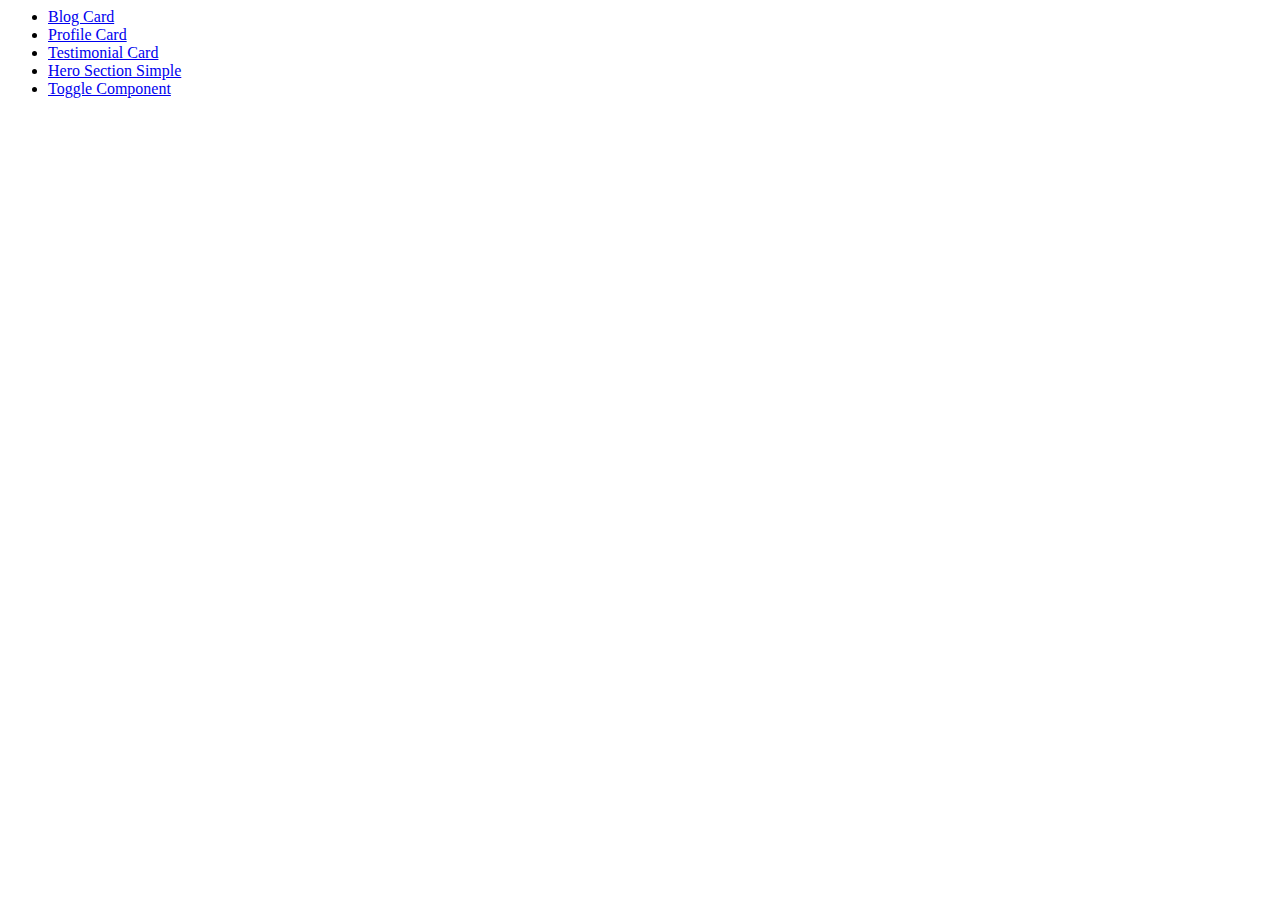
<file: index.html>
<html>

<head>
  <title></title>
</head>

<body>
  <ul>
    <li><a href="/blog-card">Blog Card</a></li>
    <li><a href="/profile-card">Profile Card</a></li>
    <li><a href="/testimonial-card">Testimonial Card</a></li>
    <li><a href="/hero-section-simple">Hero Section Simple</a></li>
    <li><a href="/toggle-component">Toggle Component</a></li>
  </ul>
</body>

</html>
</file>
